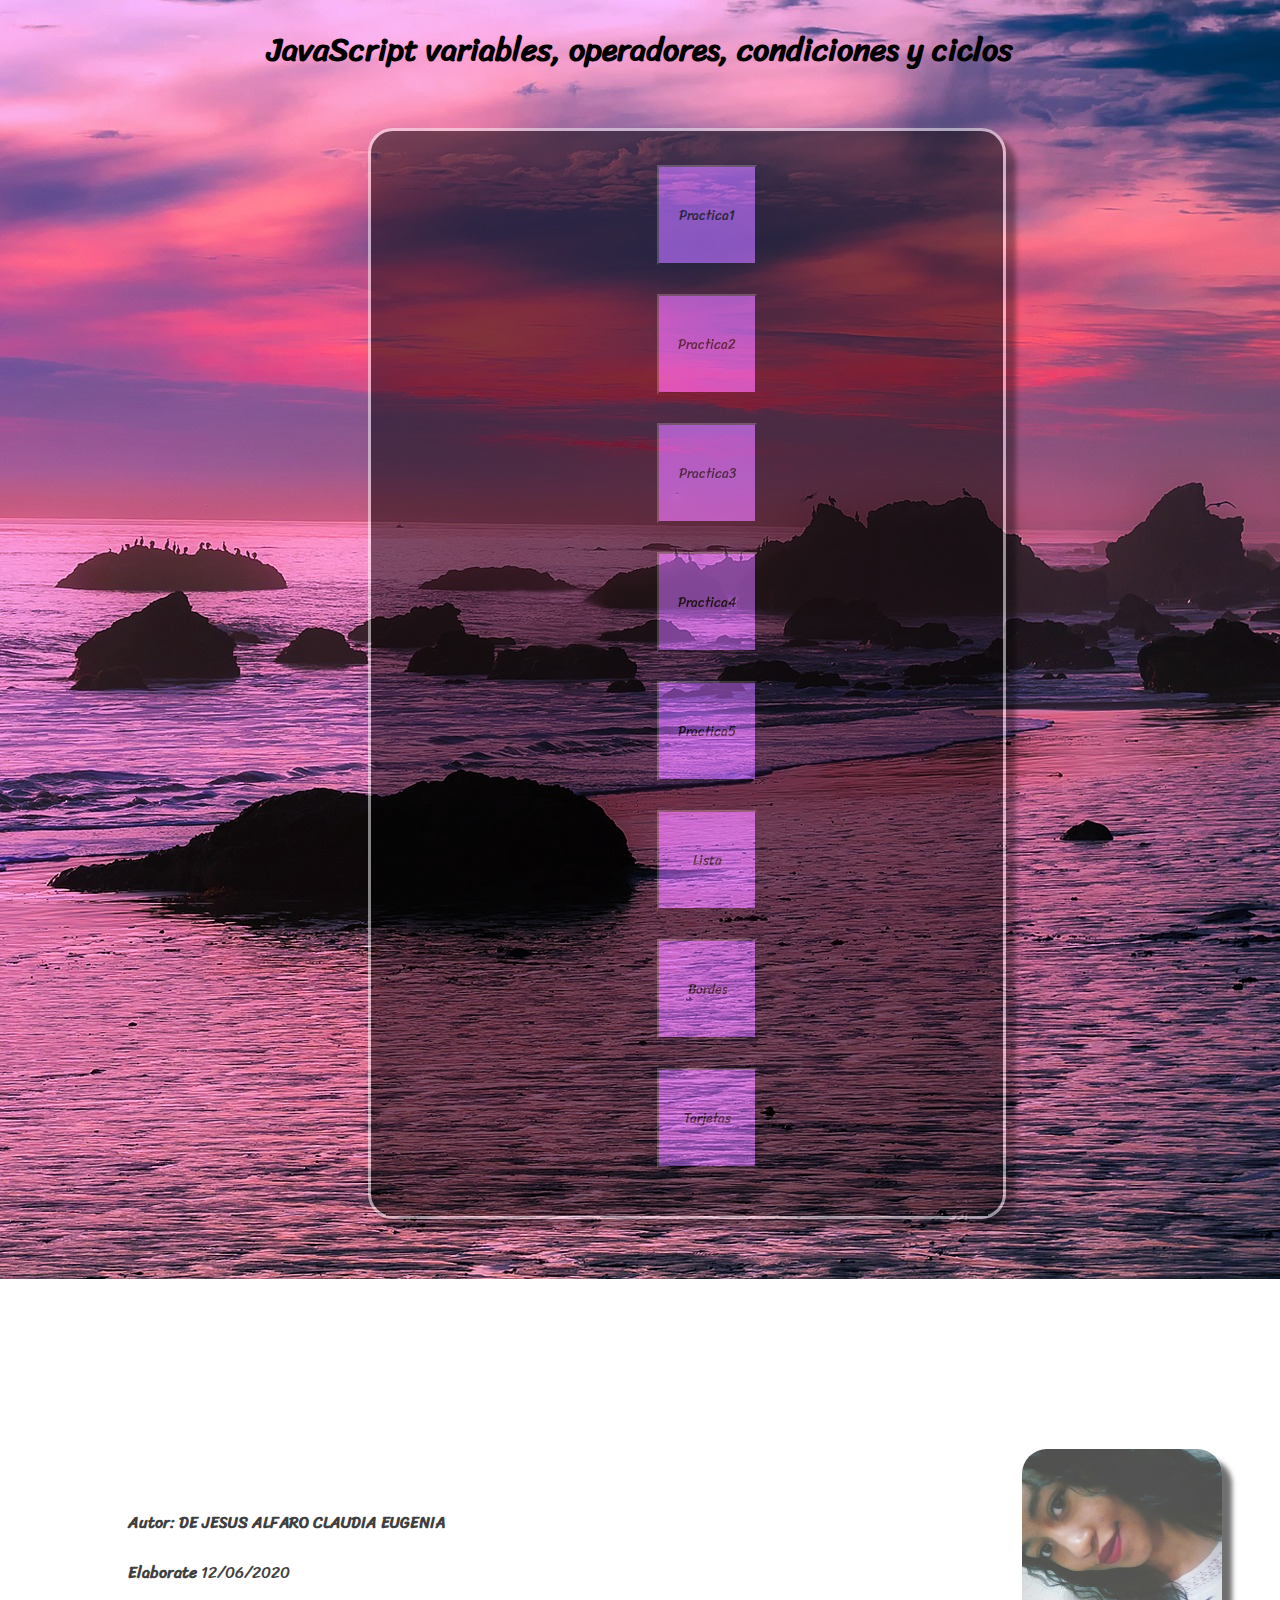
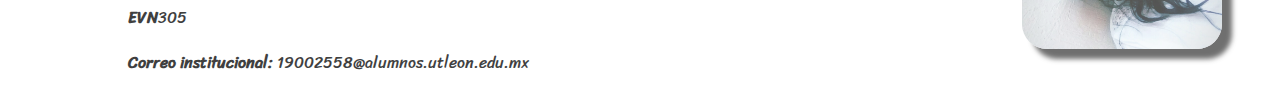
<file: index.html>
<!DOCTYPE html>
<html lang="en" dir="ltr">
  <head>
    <meta charset="utf-8">
    <title>Actividad 7</title>
    <link rel="stylesheet" href="CSS/estilos.css">
    <link href="https://fonts.googleapis.com/css2?family=Sriracha&display=swap" rel="stylesheet">
    <link rel="stylesheet" href="https://cdnjs.cloudflare.com/ajax/libs/animate.css/4.0.0/animate.min.css"/>
    <style>
      article{
        animation:animate__zoomInDown;
        {
    </style>
  </head>
  <body style="background-image: url('IMG/morado.jpg')";
">
<h1 align="center">JavaScript variables, operadores, condiciones y ciclos</h1>
    <article class="contenido">
      <div class="Opciones">
        <ul>
          <li><a href="Practica1.html" target="_blank" onClick="window.open(this.href, this.target, 'width=600,height=500'); return false;"><input type="button" value="Practica1"></a></li><br>
          <li><a href="Practica2.html" target="_blank" onClick="window.open(this.href, this.target, 'width=600,height=500'); return false;"><input type="button" value="Practica2"></a></li><br>
          <li><a href="Practica3.html" target="_blank" onClick="window.open(this.href, this.target, 'width=600,height=500'); return false;"><input type="button" value="Practica3"></a></li><br>
          <li><a href="Practica4.html" target="_blank" onClick="window.open(this.href, this.target, 'width=600,height=500'); return false;"><input type="button" value="Practica4"></a></li><br>
          <li><a href="Practica5.html" target="_blank" onClick="window.open(this.href, this.target, 'width=600,height=900'); return false;"><input type="button" value="Practica5"></a></li><br>
          <li><a href="1.html" target="_blank" onClick="window.open(this.href, this.target, 'width=600,height=900'); return false;"><input type="button" value="Lista"></a></li><br>
          <li><a href="2.html" target="_blank" onClick="window.open(this.href, this.target, 'width=600,height=900'); return false;"><input type="button" value="Bordes"></a></li><br>
          <li><a href="3.html" target="_blank" onClick="window.open(this.href, this.target, 'width=600,height=900'); return false;"><input type="button" value="Tarjetas"></a></li><br>
        </ul>

      </div>

    </article>

     <footer class="footer">
       <img src="IMG/perfil.jpg" align="right">
       <br><br><br>
         <h4> <strong>Autor: </strong>DE JESUS ALFARO CLAUDIA EUGENIA</h4>
         <p><strong>Elaborate</strong> 12/06/2020</p>
         <p><strong>EVN</strong>305</p>
         <p class="parrafo"><strong>Correo institucional:</strong> 19002558@alumnos.utleon.edu.mx</p>
     </footer>
  </body>
</html>
</file>
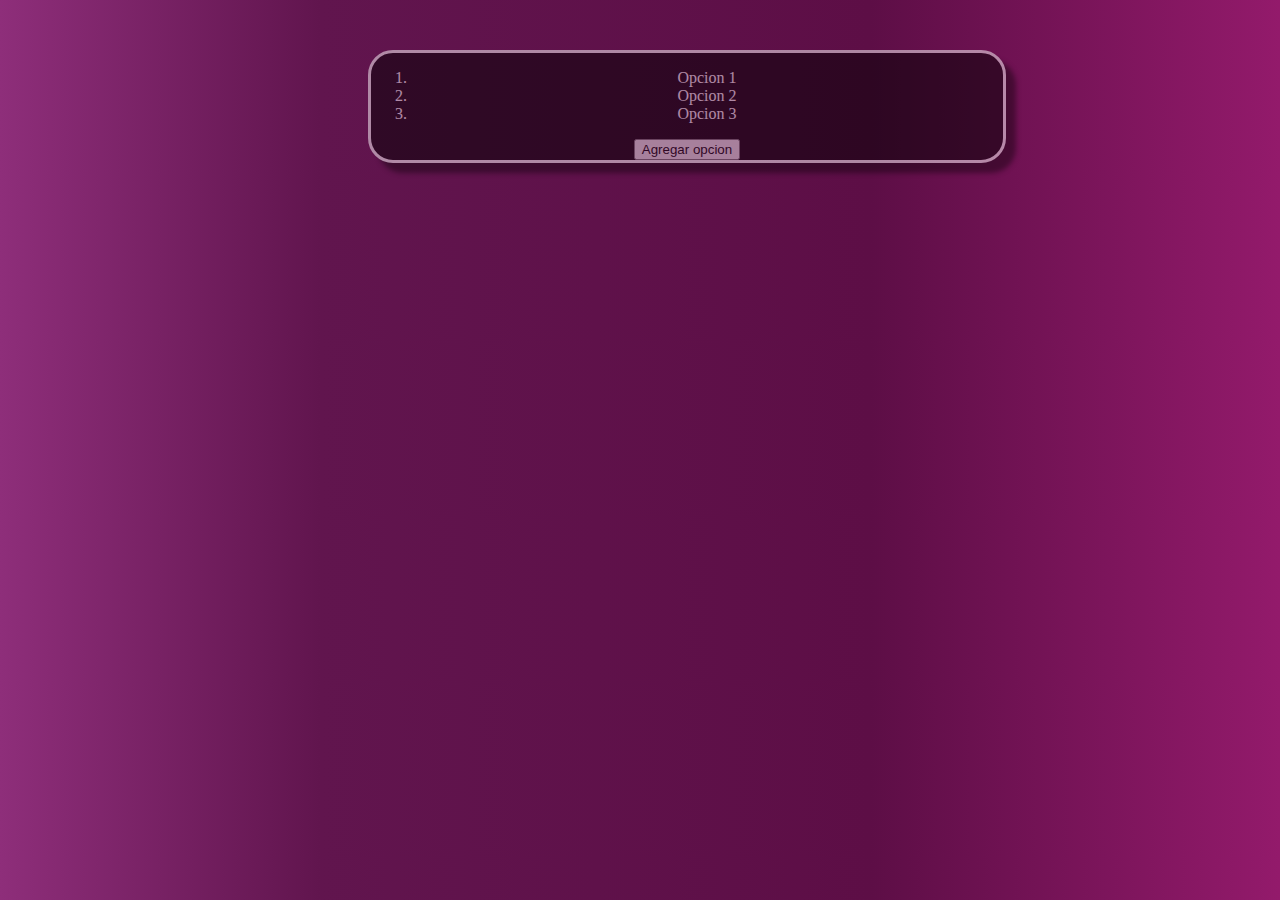
<file: 1.html>
<!DOCTYPE html>
<html>
<head>
	<title>Elementos enlistados</title>
</head>
<body style="background: rgba(142,46,122,1);
background: -moz-linear-gradient(left, rgba(142,46,122,1) 0%, rgba(97,21,78,1) 25%, rgba(93,14,70,1) 68%, rgba(147,26,107,1) 100%);
background: -webkit-gradient(left top, right top, color-stop(0%, rgba(142,46,122,1)), color-stop(25%, rgba(97,21,78,1)), color-stop(68%, rgba(93,14,70,1)), color-stop(100%, rgba(147,26,107,1)));
background: -webkit-linear-gradient(left, rgba(142,46,122,1) 0%, rgba(97,21,78,1) 25%, rgba(93,14,70,1) 68%, rgba(147,26,107,1) 100%);
background: -o-linear-gradient(left, rgba(142,46,122,1) 0%, rgba(97,21,78,1) 25%, rgba(93,14,70,1) 68%, rgba(147,26,107,1) 100%);
background: -ms-linear-gradient(left, rgba(142,46,122,1) 0%, rgba(97,21,78,1) 25%, rgba(93,14,70,1) 68%, rgba(147,26,107,1) 100%);
background: linear-gradient(to right, rgba(142,46,122,1) 0%, rgba(97,21,78,1) 25%, rgba(93,14,70,1) 68%, rgba(147,26,107,1) 100%);
filter: progid:DXImageTransform.Microsoft.gradient( startColorstr='#8e2e7a', endColorstr='#931a6b', GradientType=1 );">
	<header id="encabezado">
    
		<section align="center" style="margin-top: 50px;
    margin-left: 360px;
    background-color:black;
    width: 50%;
    height: 80%;
    opacity: 0.5;
    text-align: center;
    color:white;
    border-radius: 25px;
    -webkit-box-shadow: 10px 10px 5px 0px rgba(0,0,0,0.75);
    -moz-box-shadow: 10px 10px 5px 0px rgba(0,0,0,0.75);
    box-shadow: 10px 10px 5px 0px rgba(0,0,0,0.75);
    border: solid  white;">
      <ol id="lista">
  			<li>Opcion 1</li>
  			<li>Opcion 2</li>
  			<li>Opcion 3</li>
  		</ol>
  		<button type="button" onclick="agregar();">Agregar opcion</button>
    </section>
	</header>

	<script type="text/javascript">
		function agregar(){
			var elemento= document.createElement("li");
			var texto= document.createTextNode("Opcion 4");
			elemento.appendChild(texto);
			var lista=document.getElementById("lista");
			lista.appendChild(elemento);
		}
	</script>

</body>
</html>
</file>
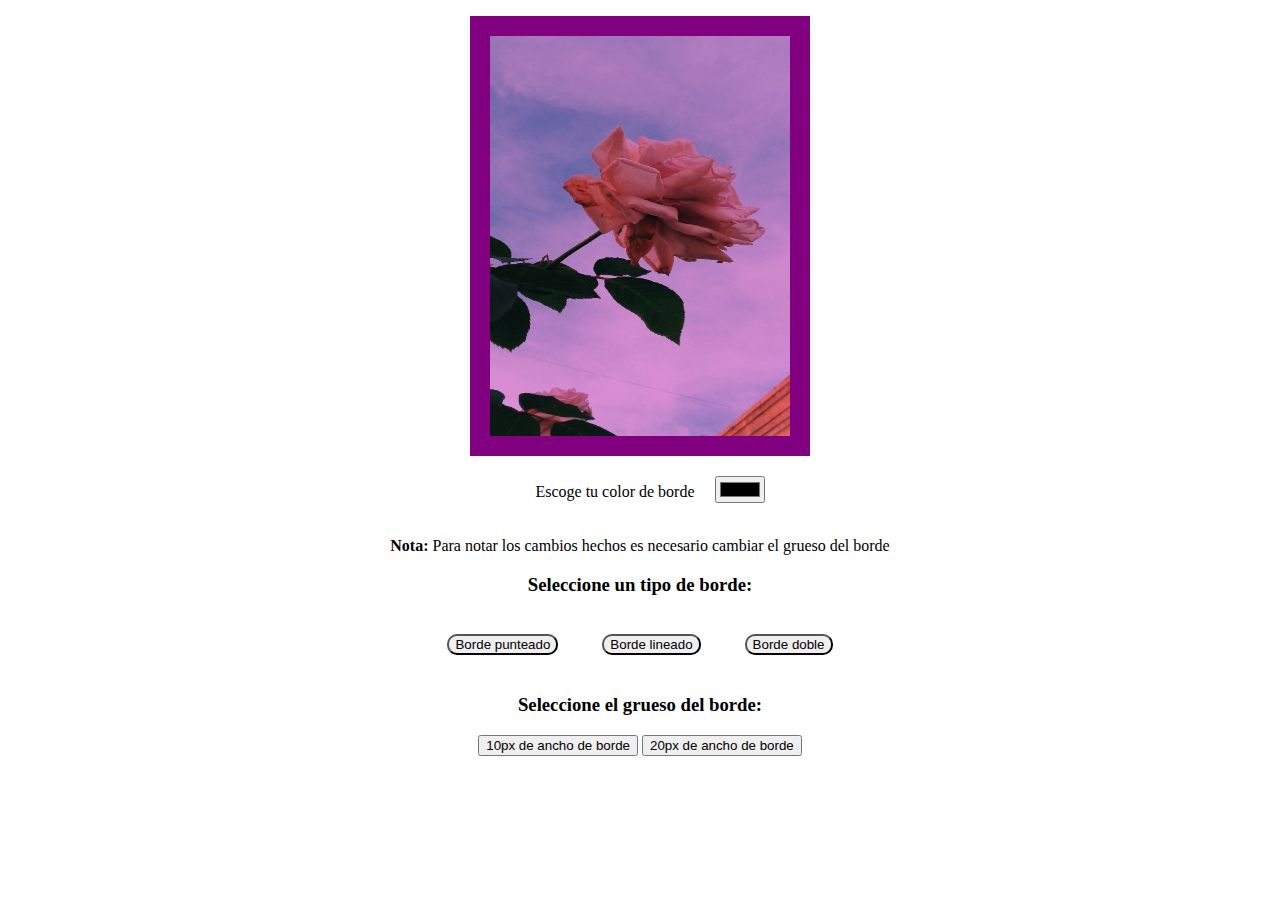
<file: 2.html>
<!DOCTYPE html>
<html>
<head>
	<title>Imagenes y Dom</title>
</head>
<body style="text-align: center;">
	<figure>
		<img src="IMG/flor.jpg" id="imag" style="border: 20px solid purple;" width="300" height="400">
	</figure>
	<form name="formu">


		<label style="margin: 20px;">Escoge tu color de borde</label><input type="color" id="colors" name="colorB" onclick="Cambiarcolor()"><br><br>

		<p><strong>Nota: </strong>Para notar los cambios hechos es necesario cambiar el grueso del borde</p>
		<h3>Seleccione un tipo de borde:</h3>
		<input type="button" value="Borde punteado" onclick="bordePuntos()" style="margin: 20px; border-radius:10px;">
		<input type="button" value="Borde lineado" onclick="bordeLineas()" style="margin: 20px; border-radius:10px;">
		<input type="button" value="Borde doble" onclick="bordeDoble()" style="margin: 20px; border-radius:10px;">

		<h3>Seleccione el grueso del borde:</h3>
		<input type="button" value="10px de ancho de borde" onclick="setBorderWidth(10);">
		<input type="button" value="20px de ancho de borde" onclick="setBorderWidth(20);"><br><br>

	</form>
	<script type="text/javascript">
		function setBorderWidth(x){
			document.getElementById("imag").style.borderWidth=x+"px";


		}
		function Cambiarcolor(imag){
			let color = document.getElementById("colors").value;
			document.getElementById("imag").style.borderColor= color;
		}
		function bordePuntos(){
			document.getElementById("imag").style.border = "thin dotted";

		}
		function bordeLineas(){
			document.getElementById("imag").style.border = "thin dashed";
		}
		function bordeDoble(){
			document.getElementById("imag").style.border = "thin double";

		}

	</script>

</body>
</html>
</file>
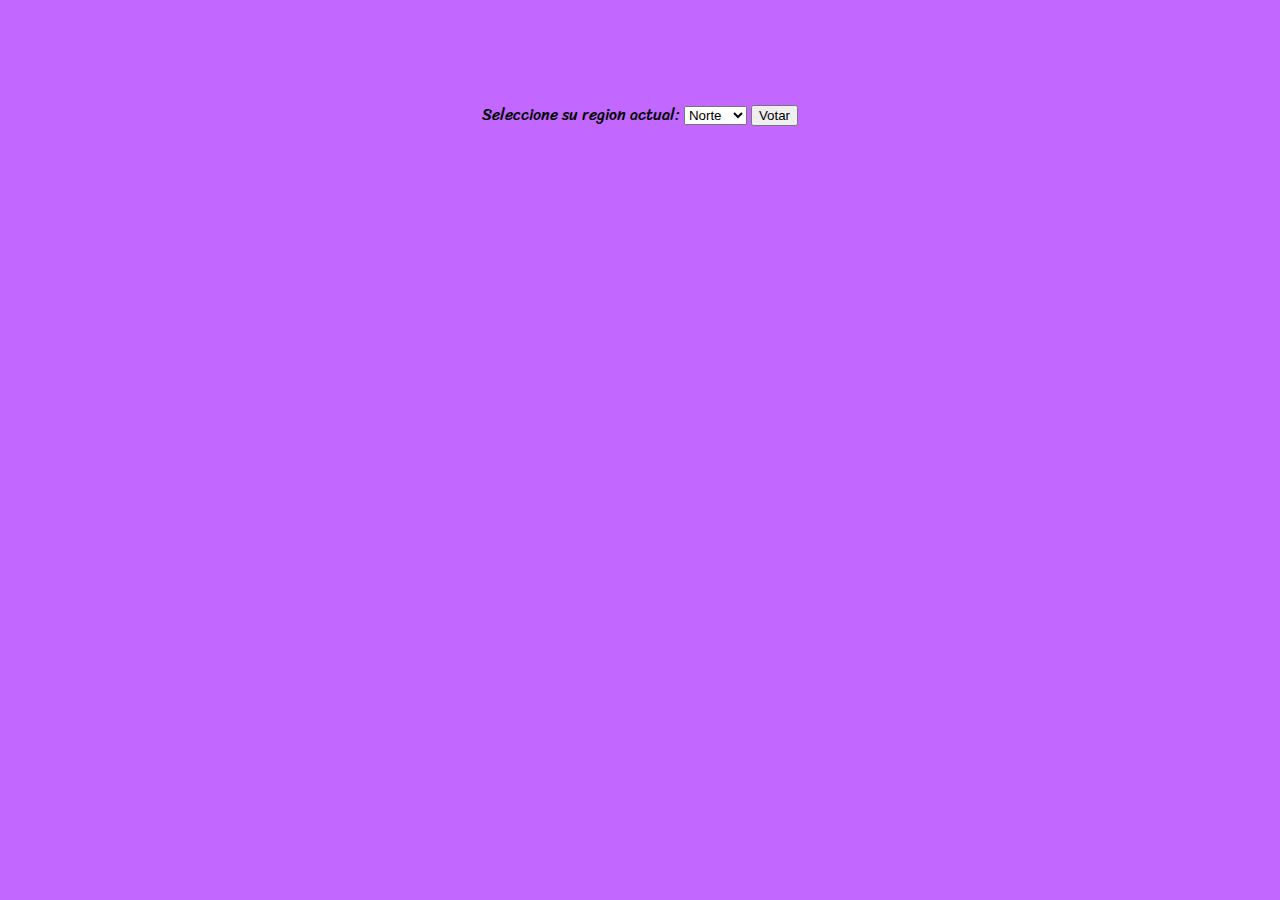
<file: Practica2.html>
<!DOCTYPE html>
<html lang="en" dir="ltr">
  <head>
    <meta charset="utf-8">
    <title></title>
    <link href="https://fonts.googleapis.com/css2?family=Sriracha&display=swap" rel="stylesheet">
  </head>
  <body style="background:#C267FF; font-family: 'Sriracha', cursive;">
    <section>
      <form name="frmSeleccion" align="center" style="margin-top:100px;">
        <label>Seleccione su region actual:</label>
        <select name="zona">
          <option value="Norte">Norte</option>
          <option value="Sur">Sur</option>
          <option value="Centro">Centro</option>
        </select>
          <input type="button" onclick="votar();" value="Votar">
      </form>

    <article align="center" style="margin-top:10px;">    </article>


        <script type="text/javascript">

        var nombre=prompt("Buen dia, Por favor ingrese su nombre.")
          var select = document.querySelector('select');
          var para = document.querySelector('article');
          function votar(){
            var region = select.value;
            switch (region) {
              case 'Norte':
                   para.textContent = nombre+' Usted ha emitido su voto en la zona: '+region;
                break;
              case 'Sur':
                    para.textContent = nombre+' Usted ha emitido su voto en la zona: '+region;
                break;
              case 'Centro':
                    para.textContent = nombre+' Usted ha emitido su voto en la zona: '+region;
                break;
              }
          }
        </script>
    </section>

  </body>
</html>
</file>
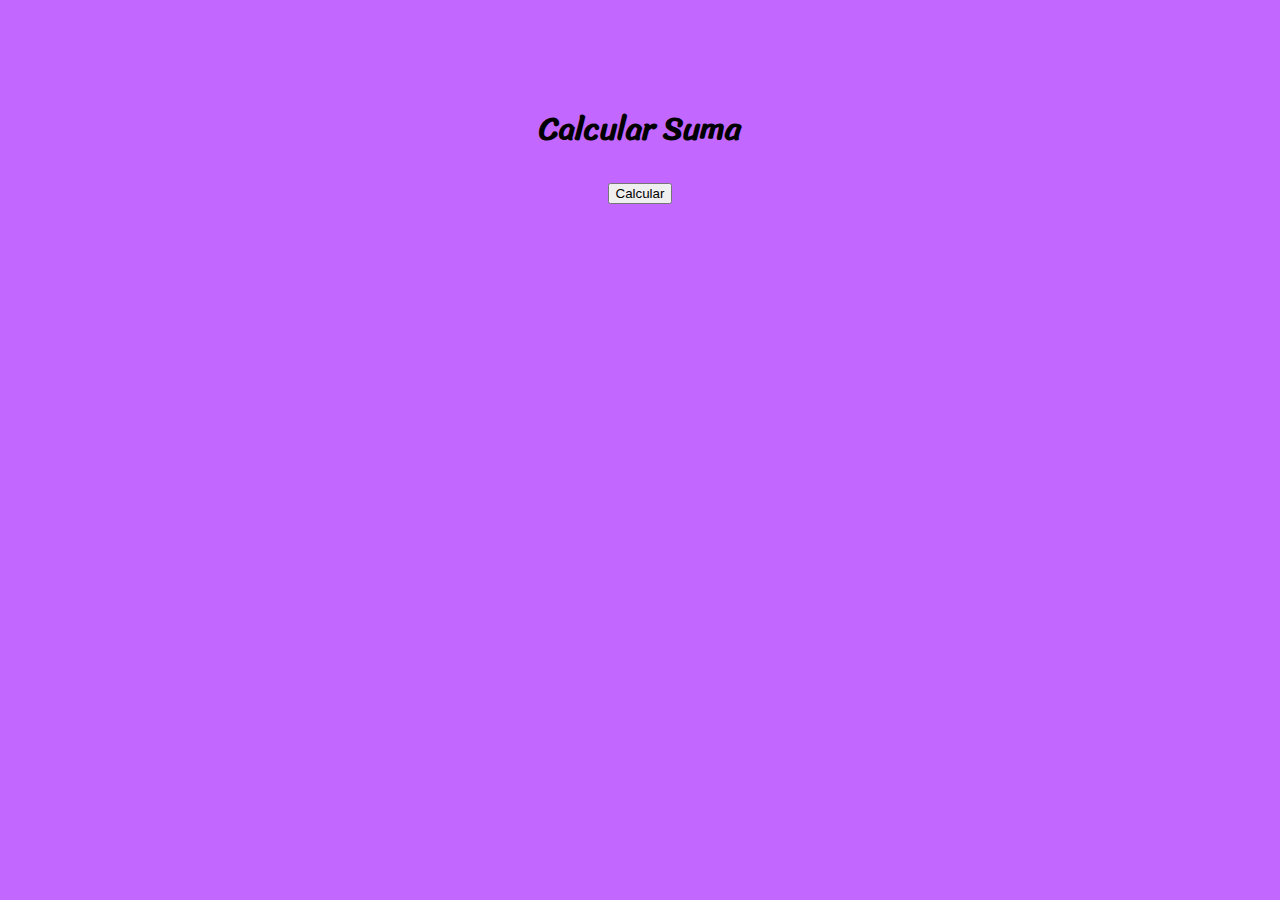
<file: Practica3.html>
<!DOCTYPE html>
<html lang="en" dir="ltr">
  <head>
    <meta charset="utf-8">
    <title>Suma de N numeros</title>
    <link href="https://fonts.googleapis.com/css2?family=Sriracha&display=swap" rel="stylesheet">
  </head>
  <body style="background:#C267FF; font-family: 'Sriracha', cursive;">
    <div align="center" style="widht:200px; height:200px; margin-top:100px;">
      <h1>Calcular Suma</h1>
      <button type="button" onclick="Suma();">Calcular</button>

    </div>

    <script type="text/javascript">
    function Suma()  {
       var x=parseInt(prompt("Ingrese un numero:"));
       var suma=0;
       while (x>0) {
         suma=suma+x;
         alert("La suma actual es: "+suma);
         var x=parseInt(prompt("Ingrese otro numero:"));
        }
      }
    </script>

  </body>
</html>
</file>
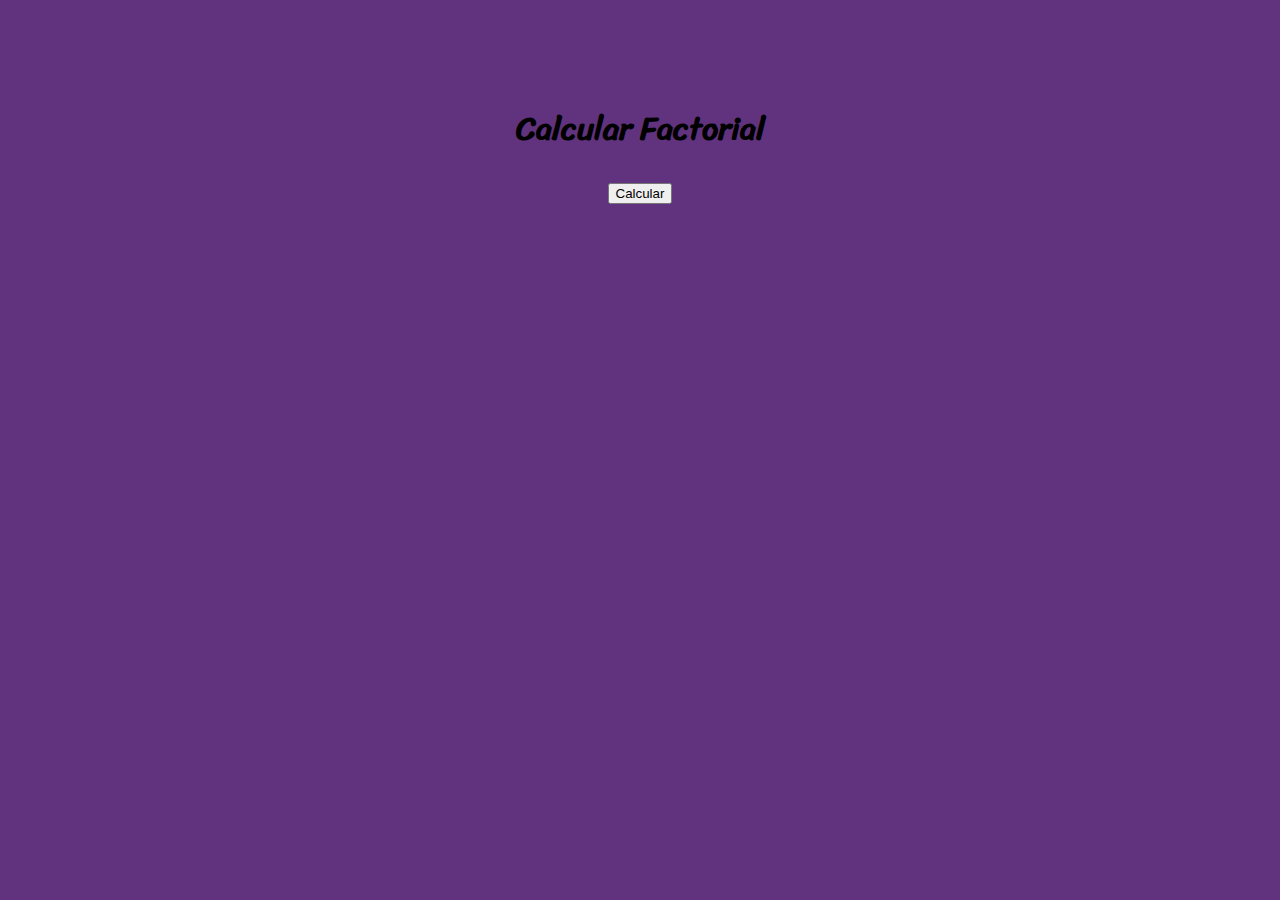
<file: Practica4.html>
<!DOCTYPE html>
<html lang="en" dir="ltr">
  <head>
    <meta charset="utf-8">
    <title>Factorial</title>
    <link href="https://fonts.googleapis.com/css2?family=Sriracha&display=swap" rel="stylesheet">
  </head>
  <body style="background:#61337F;font-family: 'Sriracha', cursive;">
    <div align="center" style="widht:200px; height:200px; margin-top:100px;">
      <h1>Calcular Factorial</h1>
      <button type="button" onclick="Calcular();">Calcular</button>
      <label id="textRes"></label>
    </div>

   <script type="text/javascript">

     function  Calcular(){
       var num =prompt('Ingrese un numero:');
       var resultado=1;
       for (var i = 1; i<=num; i++){
         resultado=resultado*i;
       }
       alert("El factorial es: "+resultado);
     }

     </script>

  </body>
</html>
</file>
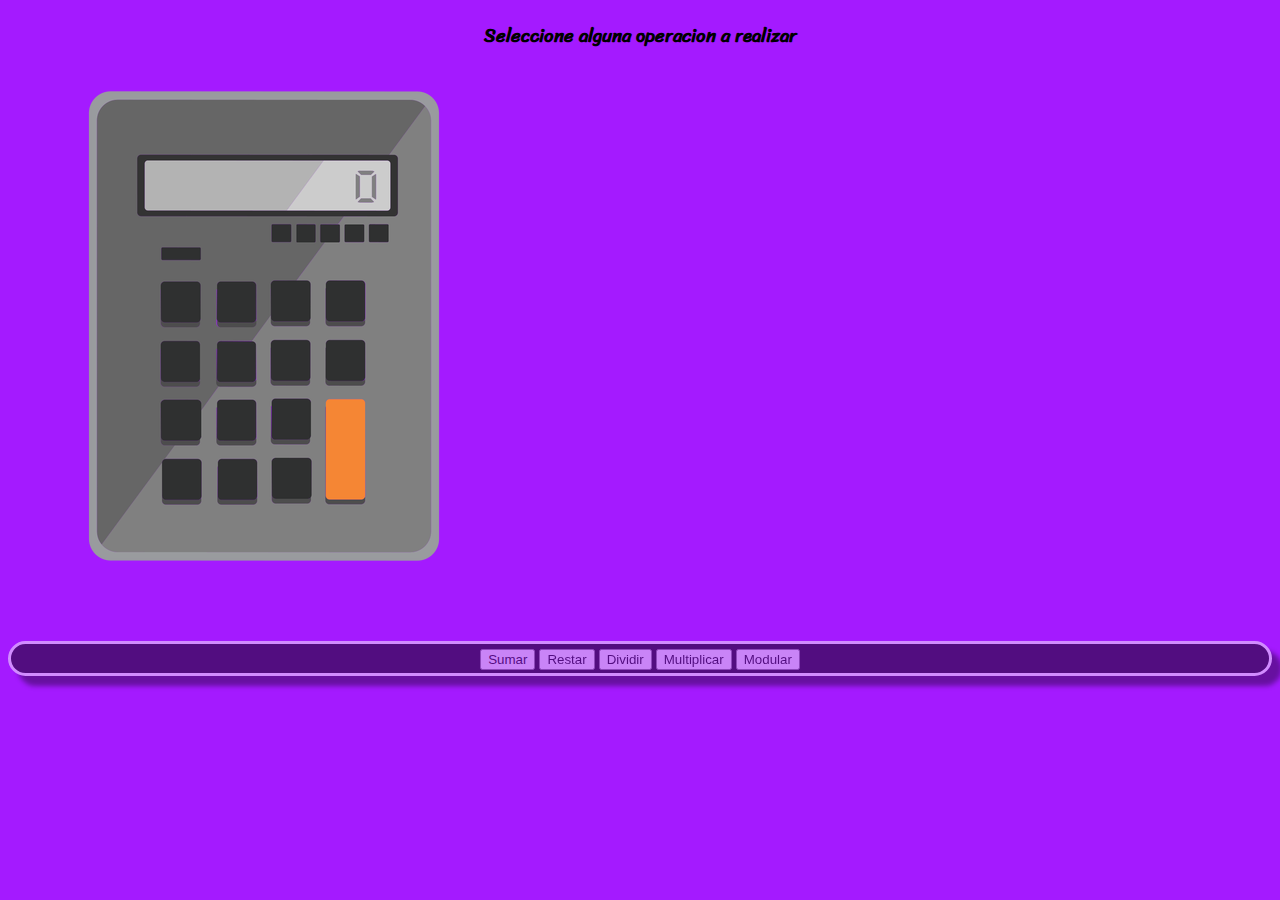
<file: Practica5.html>
<!DOCTYPE html>
<html lang="en" dir="ltr">
  <head>
    <meta charset="utf-8">
    <title>Calculadora</title>
    <link href="https://fonts.googleapis.com/css2?family=Sriracha&display=swap" rel="stylesheet">
  </head>
  <body style="background:#A41AFF;font-family: 'Sriracha', cursive;">
    <h3 align="center">Seleccione alguna operacion a realizar</h3>
    <img src="IMG/calculadora.png" style:"width:3px; height:7px; align=center">


    <article class="Calculadora" align="center" style="margin-top:50px;opacity: 0.5;background-color:black;border-radius: 25px;
    -webkit-box-shadow: 10px 10px 5px 0px rgba(0,0,0,0.75);
    -moz-box-shadow: 10px 10px 5px 0px rgba(0,0,0,0.75);
    box-shadow: 10px 10px 5px 0px rgba(0,0,0,0.75);
    border: solid  white;">

      <input type="button" value="Sumar" onclick="Sumar();">
      <input type="button" value="Restar" onclick="Restar();">
      <input type="button" value="Dividir" onclick="Dividir();">
      <input type="button" value="Multiplicar" onclick="Multiplicar();">
      <input type="button" value="Modular" onclick="Modular();">
    </article>
    <script type="text/javascript">
      var x=prompt("Ingrese el primer numero  calcular:");
      var y=prompt("Ingrese el segundo a calcular:");

        function Sumar(){
          resultado=x+y;
          alert("El resultado de:"+x+"+"+y+"="+resultado);
        }
        function Restar(){
            resultado=x-y;
            alert("El resultado de:"+x+"-"+y+"="+resultado);

        }
        function Dividir(){
            resultado=x/y;
            alert("El resultado de:"+x+"/"+y+"="+resultado);

        }
        function Multiplicar(){
            resultado=x*y;
            alert("El resultado de:"+x+"*"+y+"="+resultado);

        }
        function Modular(){
            resultado=x%y;
            alert("El resultado de:"+x+"%"+y+"="+resultado);
        }

    </script>

  </body>
</html>
</file>
<file: CSS/estilos.css>
root:
{
  --purple-dark:#520D7F;
  --purple-grose:#C267FF;
  --purple-medium:#A41AFF;
  --purple_light:#61337F;
  --purple:#8315CC;

}
*{
  font-family: 'Sriracha', cursive;
}
body{
background-image: url('../img/morado.jpg');
 background-repeat: no-repeat;
 background-position:top;
   --webkit-scrollbar {
      display: none;
  }
}
.contenido{
  margin-top: 50px;
  margin-left: 360px;
  background-color:black;
  width: 50%;
  height: 80%;
  opacity: 0.5;
  text-align: center;
  color:black;
  border-radius: 25px;
  -webkit-box-shadow: 10px 10px 5px 0px rgba(0,0,0,0.75);
  -moz-box-shadow: 10px 10px 5px 0px rgba(0,0,0,0.75);
  box-shadow: 10px 10px 5px 0px rgba(0,0,0,0.75);
  border: solid  white;
}
.Opciones{
    margin-left:15px;
    margin-top: 15px;
    margin-right:15px;
    border: solid black;
    zoom: 1;
}
.Opciones li{
  list-style: none;
}
input{
  background-color:#C267FF;
  width:100px;
  height:100px;
  color:whites;
}

.footer{
  margin-top:180px;
  background-color:white;
  text-align: left;
  height:300px;
  border-radius: 50px;
  opacity: 0.75;
}
.footer h4 {
  margin-left: 120px;
}
.footer p {
  margin-left: 120px;
}
.parrafo{
  margin-left: 50px;
}

.footer img{
  margin-top: 50px;
  margin-right: 50px;
  height:200px;
  width: 200px;
  margin-left: 10px;
  border-radius: 25px;
  -webkit-box-shadow: 10px 10px 5px 0px rgba(0,0,0,0.75);
  -moz-box-shadow: 10px 10px 5px 0px rgba(0,0,0,0.75);
  box-shadow: 10px 10px 5px 0px rgba(0,0,0,0.75);
}
</file>
